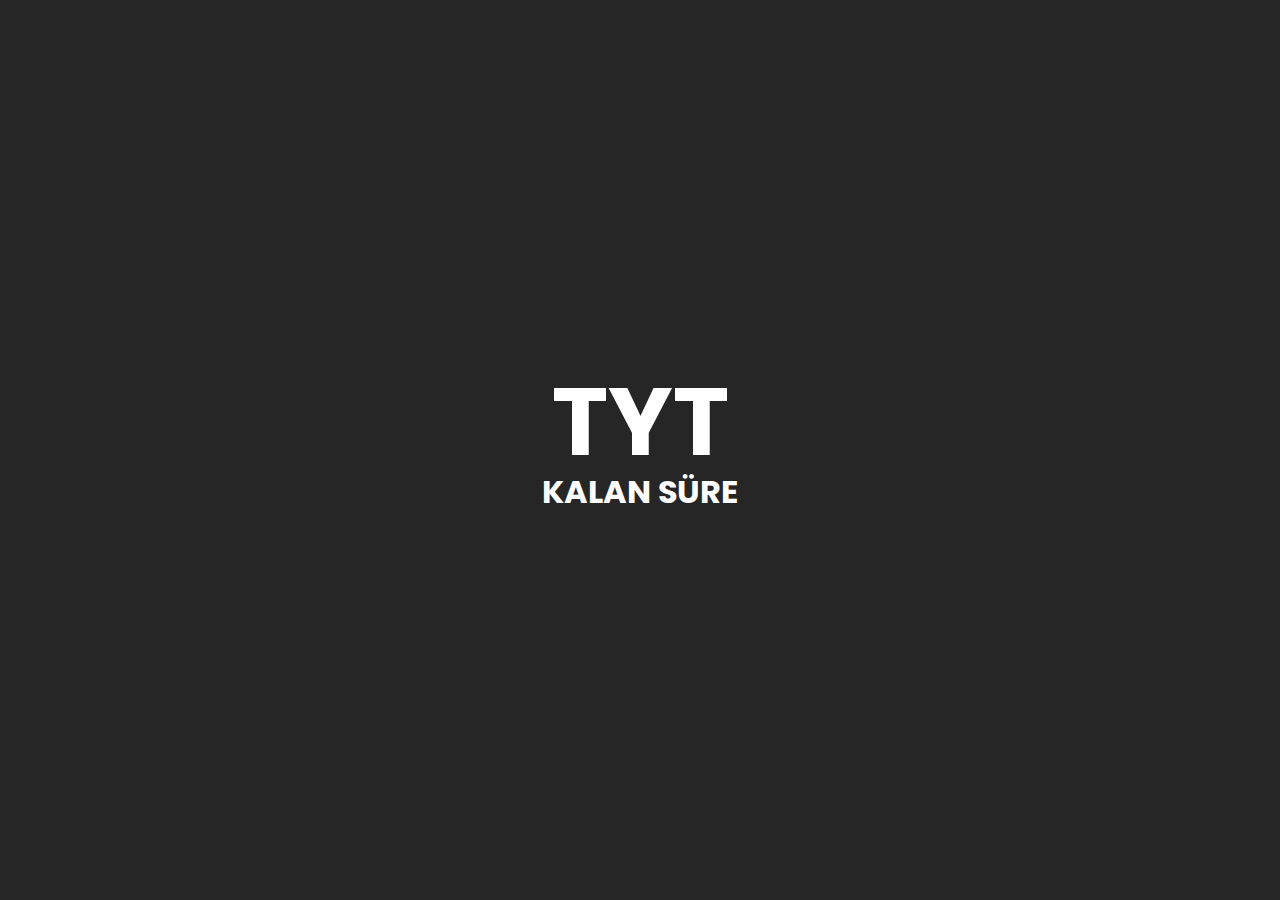
<file: kalan/index.html>
<!DOCTYPE html>
<html lang="en">
<head>
  <link rel="preconnect" href="https://fonts.gstatic.com">
<link href="https://fonts.googleapis.com/css2?family=Poppins:wght@200&display=swap" rel="stylesheet">
  <link rel="stylesheet" href="style.css">
  <meta charset="UTF-8">
  <meta http-equiv="X-UA-Compatible" content="IE=edge">
  <meta name="viewport" content="width=device-width, initial-scale=1.0">
  <title>Document</title>
</head>
<body>
    <div class="center">
       <h3><span>TYT</span> <br>Kalan Süre</h3>
       <div id="clock"></div>
    </div>



    <script src="https://code.jquery.com/jquery-3.3.1.js" integrity="sha256-2Kok7MbOyxpgUVvAk/HJ2jigOSYS2auK4Pfzbm7uH60=" crossorigin="anonymous"></script>
    <script src="countdown.js"></script>
    <script type="text/javascript">
    $('#clock').countdown('2021/7/27',function(event){
      var $this = $(this).html(event.strftime(''
      +'<div><span>%m</span><span>Ay </span></div>'
      +'<div><span>%w</span><span>Hafta </span></div>'
      +'<div><span>%d</span><span>Gün </span></div>'
      +'<div><span>%H</span><span>Saat </span></div>'
      +'<div><span>%M</span><span>Dakika </span></div>'
      +'<div><span>%S</span><span>Saniye </span></div>'
      ))
    })
    </script>
  </body>
</html>
</file>
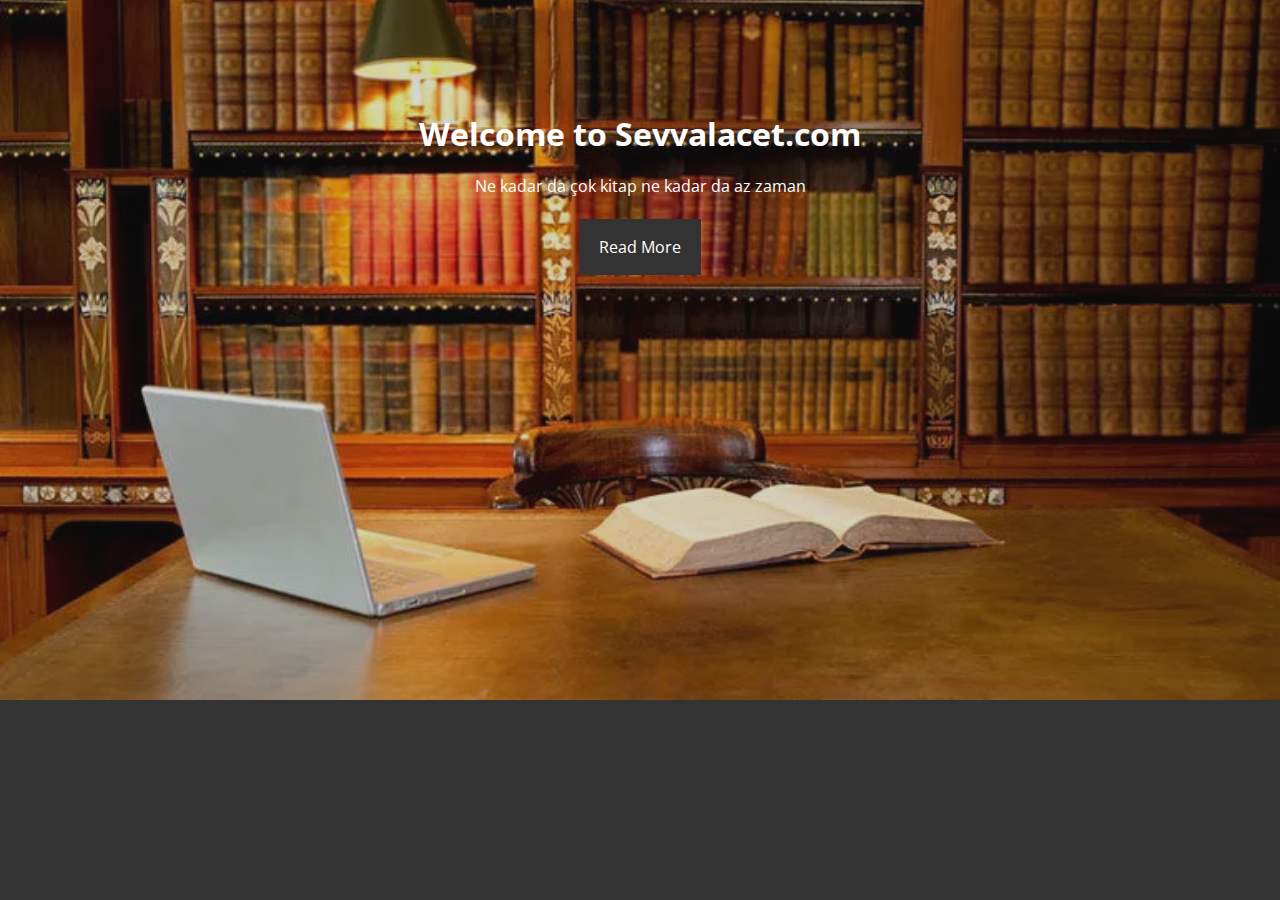
<file: responsive/index.html>
<!DOCTYPE html>
<html lang="en">
<head>
  <link rel="preconnect" href="https://fonts.gstatic.com">
<link href="https://fonts.googleapis.com/css2?family=Open+Sans:wght@300&display=swap" rel="stylesheet">
  <meta charset="UTF-8">
  <meta http-equiv="X-UA-Compatible" content="IE=edge">
  <meta name="viewport" content="width=device-width, initial-scale=1.0">
  <title>Blog Tasarımı</title>
  <link rel="stylesheet" href="style.css">
</head>
<body>
    <header>
      <div class="bg-image">   </div>
        <div class="content">
          <h1>Welcome to Sevvalacet.com</h1>
           <p>Ne kadar da çok kitap ne kadar da az zaman</p>
           <a href="#" class="btn">Read More</a>
      </div>
    </header>
    <main>
      <section id="section-a">
        <div class="content">
          <h2>

          </h2>
        </div>
      </section>
    </main>
</body>
</html>
</file>
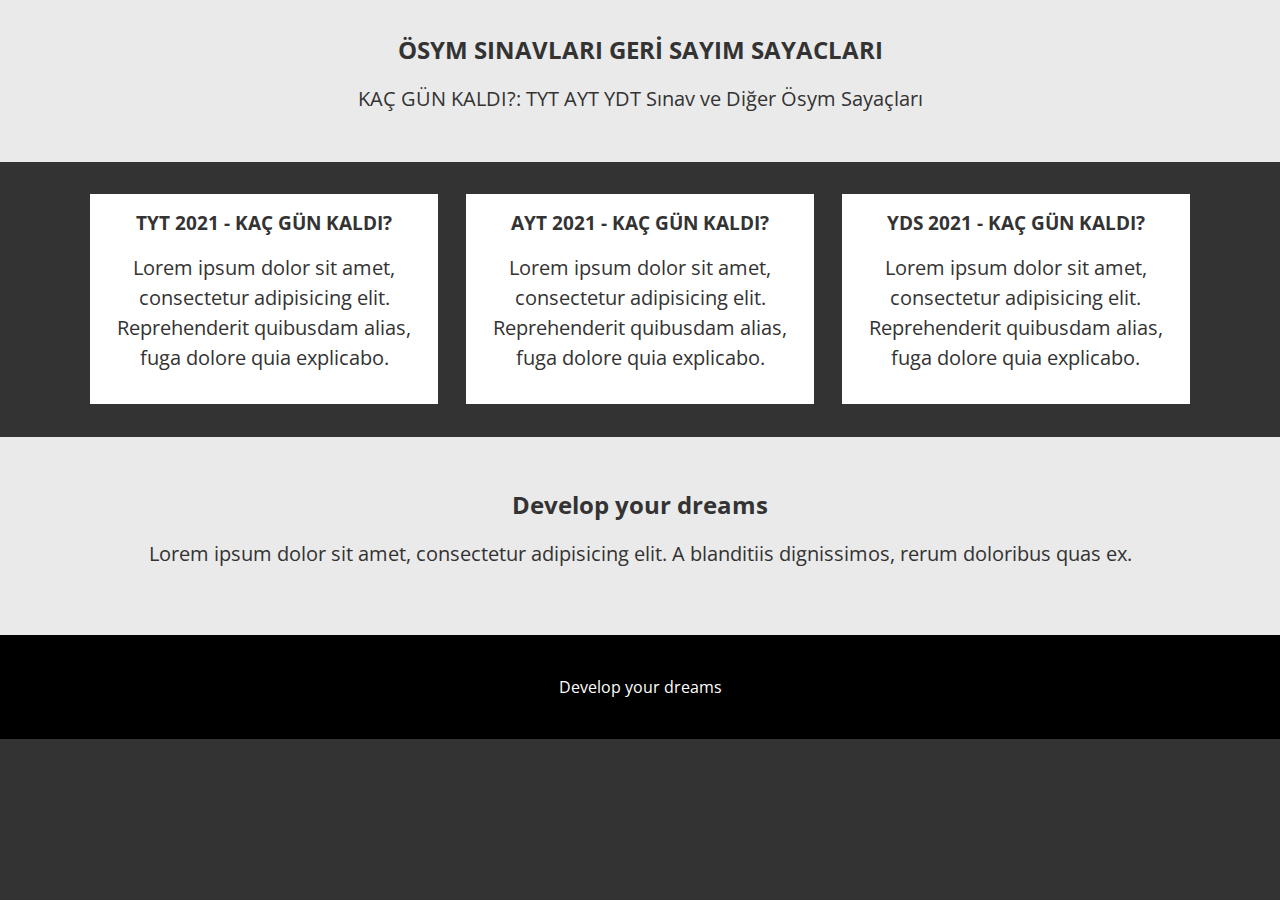
<file: yanyanagetirme/index.html>
<!DOCTYPE html>
<html lang="en">

<head>
  <meta charset="UTF-8">
  <title>Responsive Web</title>
  <link href="https://fonts.googleapis.com/css?family=Open+Sans" rel="stylesheet">
  <link rel="stylesheet" href="style.css">
</head>

<body>
  <main>
    <section id="section-a">
      <div class="content">
        <h2>
         ÖSYM SINAVLARI GERİ SAYIM SAYACLARI
        </h2>
        <p>
          KAÇ GÜN KALDI?: TYT AYT YDT Sınav ve Diğer Ösym Sayaçları
        </p>
      </div>
    </section>

    <section id="section-b">
      <ul>
        <li>
          <div class="col">
            <div class="col-content">
              <h3 class="col-title">
                TYT 2021 - KAÇ GÜN KALDI?
              </h3>
              <p>
                Lorem ipsum dolor sit amet, consectetur adipisicing elit. Reprehenderit quibusdam alias, fuga dolore
                quia explicabo.
              </p>
            </div>
          </div>
        </li>

        <li>
          <div class="col">
            <div class="col-content">
              <h3 class="col-title">
                AYT 2021 - KAÇ GÜN KALDI?
              </h3>
              <p>
                Lorem ipsum dolor sit amet, consectetur adipisicing elit. Reprehenderit quibusdam alias, fuga dolore
                quia explicabo.
              </p>
            </div>
          </div>
        </li>

        <li>
          <div class="col">
            <div class="col-content">
              <h3 class="col-title">
                YDS 2021 - KAÇ GÜN KALDI?
              </h3>
              <p>
                Lorem ipsum dolor sit amet, consectetur adipisicing elit. Reprehenderit quibusdam alias, fuga dolore
                quia explicabo.
              </p>
            </div>
          </div>
        </li>
      </ul>
    </section>

    <section id="section-c">
      <div class="content">
        <h2>Develop your dreams</h2>
        <p>
          Lorem ipsum dolor sit amet, consectetur adipisicing elit. A blanditiis dignissimos, rerum doloribus quas ex.
        </p>
      </div>
    </section>
  </main>

  <footer>
    <div>Develop your dreams</div>
  </footer>

</body>

</html>
</file>
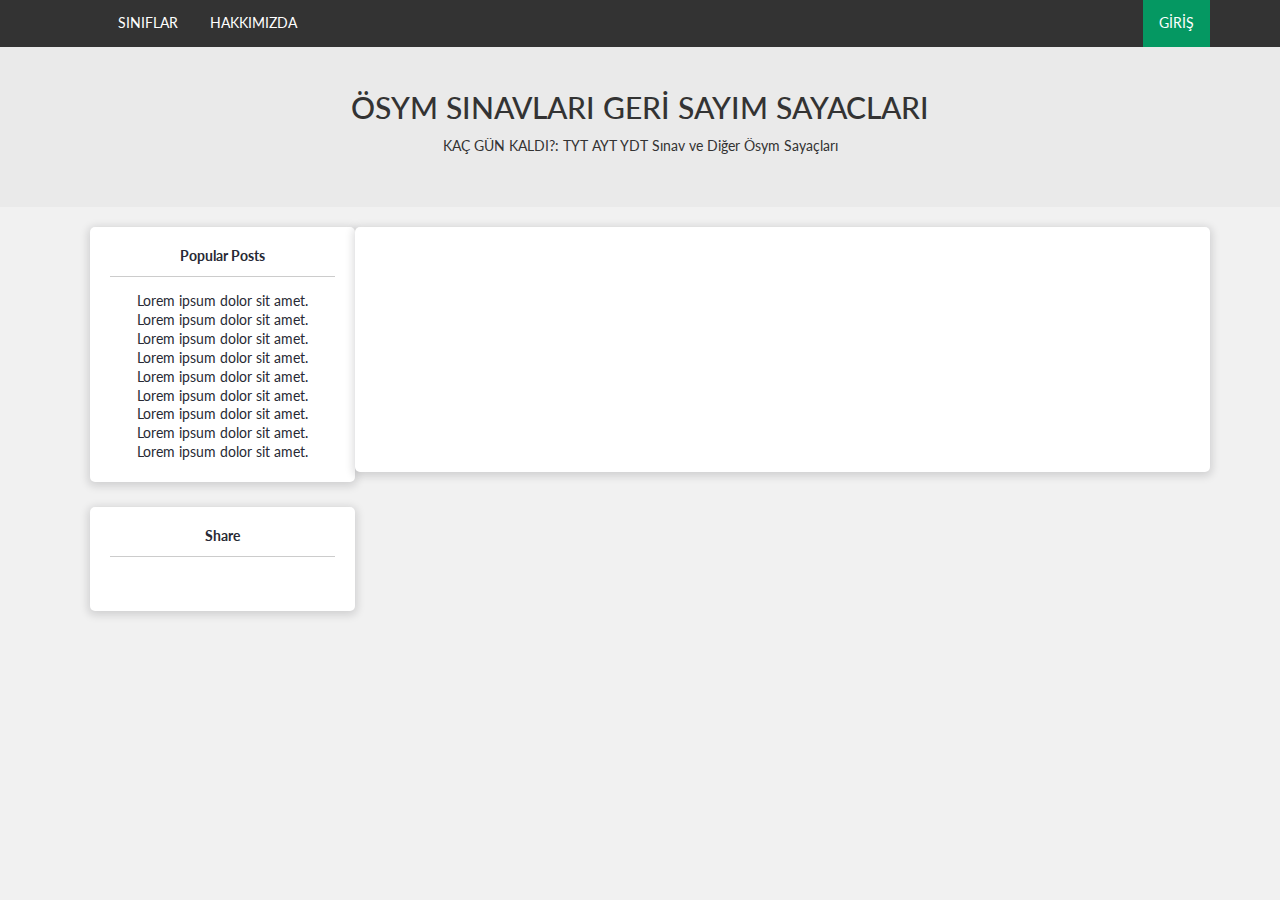
<file: ilkpart.html/odev/ilkpart.html>
<!DOCTYPE html>
<html lang="en">

<head>
	<meta charset="UTF-8">
	<title>Blog</title>
	<link href="https://fonts.googleapis.com/css?family=Lato" rel="stylesheet">
	<link rel="stylesheet" href="https://use.fontawesome.com/releases/v5.0.13/css/all.css" integrity="sha384-DNOHZ68U8hZfKXOrtjWvjxusGo9WQnrNx2sqG0tfsghAvtVlRW3tvkXWZh58N9jp" crossorigin="anonymous">
	<link rel="stylesheet" href="style.css">

</head>

<body>

	<div id="nav">
		<div class="container">

			<ul>
				<li><a href=""><i class="fas fa-home"
				></i></a></li>
				<li><a href="" >SINIFLAR</a></li>
				<li><a href="">HAKKIMIZDA</a></li>
				<li style="float: right;"><a href="" class="active">GİRİŞ</a></li>
			</ul>
		</div>
	</div>
	<section id="section-a">
		<div class="content">
			<h2>
			 ÖSYM SINAVLARI GERİ SAYIM SAYACLARI
			</h2>
			<p>
				KAÇ GÜN KALDI?: TYT AYT YDT Sınav ve Diğer Ösym Sayaçları
			</p>
		</div>
	</section>
	<div class="container mt20">
		<div id="blog-post-container">
			<div class="blog-post box">
				<div class="blog-post-body p20">


					<p class="blog-text">
            <div id="blog-post-container">
              <div class="blog-post">
              </div>
              <div class="blog-post">
              </div>
          </div>
					</p>
				</div>
			</div>
		</div>

		<div id="other-posts">
			<div id="inner-other-posts" class="box p20">

				<h4 class="header">Popular Posts</h4>

				<ul>
					<li>
						<i class="fas fa-angle-double-right"></i> Lorem ipsum dolor sit amet.
					</li>
					<li>
						<i class="fas fa-angle-double-right"></i> Lorem ipsum dolor sit amet.
					</li>
					<li>
						<i class="fas fa-angle-double-right"></i> Lorem ipsum dolor sit amet.
					</li>
					<li>
						<i class="fas fa-angle-double-right"></i> Lorem ipsum dolor sit amet.
					</li>
					<li>
						<i class="fas fa-angle-double-right"></i> Lorem ipsum dolor sit amet.
					</li>
          <li>
						<i class="fas fa-angle-double-right"></i> Lorem ipsum dolor sit amet.
					</li>
					<li>
						<i class="fas fa-angle-double-right"></i> Lorem ipsum dolor sit amet.
					</li>
					<li>
						<i class="fas fa-angle-double-right"></i> Lorem ipsum dolor sit amet.
					</li>
					<li>
						<i class="fas fa-angle-double-right"></i> Lorem ipsum dolor sit amet.
					</li>
				</ul>

			</div>

			<div id="share" class="box p20">

				<h4 class="header">Share</h4>

				<a href="#">
					<i class="fab fa-facebook fa-2x"></i>
				</a>
				<a href="#">
					<i class="fab fa-twitter-square fa-2x"></i>
				</a>
				<a href="#">
					<i class="fab fa-youtube-square fa-2x"></i>
				</a>
				<a href="#">
					<i class="fab fa-instagram fa-2x"></i>
				</a>


			</div>
		</div>

		<div style="clear: both;"></div>
	</div>



</body>
</html>
</file>
<file: kalan/style.css>
body{
  margin: 0;
  padding: 0;
  font-family: 'Poppins',sans-serif;
  background: #262626;
}
.center{
  position: absolute;
  top: 50%;
  width: 100%;
  transform: translateY(-50%);
  text-align: center;
}
h3{
  text-align: center;
  text-transform: uppercase;
  font-size: 2em;
  color: #fff;
}
h3 span {
  font-size:3em;
  line-height: 0.8em;
}
#clock{
  display: flex;
  width: 570px;
  margin: 0 auto;

}
#clock div{
  position: relative;
  width: 100px;
  padding: 20px;
  margin:0 5px;
  background: #262626;
  color: #fff;
  border: 2px solid #000;
}
#clock div:last-child{

  background: #e91e63;
}
#clock div:before{
   content:'';
   position: absolute;
   top: 0;
   left: 0;
   width: 100%;
   height: 50%;
   background: rgba(255, 255, 255, .2);
}
#clock div span{
  display: block;
  text-align: center;
}
#clock div span:nth-child(1){
 font-size: 36px;
}
</file>
<file: responsive/style.css>
*{
  margin: 0;
  padding: 0;
  box-sizing: border-box;
}
html{
  font-size: 10px;
}
body{
  font-family: 'Open Sans', sans-serif;
  font-size: 1.6rem;
  line-height: 1.5;
  text-align: center;
  background-color: #333;
  color: white;
}
a{
  text-decoration: none;
}
p{
  padding: 1.6rem 0;
}
header{
  height:45rem;

}
header .bg-image{
  position: absolute;
  background-image: url(img/kutuphane.webp);
 background-size: cover;
 background-position: center;
  height:70rem;
  width: 100%;
  opacity:0.8;
  z-index: -1;
}
header h1{
  padding: 11rem;
  padding-bottom: 0;
}
.btn{
display: inline-block;
background-color: #333;
color:#fff;
border:1 px solid #666;
padding: 1.6rem 2.0rem;
margin:.5rem 0;
transition: all 0.3s;
}
.btn:hover{
  background-color: #eaeaea;
  color: #333;
}
</file>
<file: yanyanagetirme/style.css>
* {
	margin: 0;
	padding: 0;
	box-sizing: border-box;
}

html {
	font-size: 6px;
}

body {
	font-family: 'Open Sans', sans-serif;
	color: #fff;
	font-size: 1.6rem;
	line-height: 1.5;
	text-align: center;
	background-color: #333;
}

a {
	text-decoration: none;
}

p {
	padding: 1.6rem 0;
	font-size: 2rem;
}

img {
	width: 100%;
	height: auto;
}

.clearfix::after {
	content: "";
	display: block;
	clear: both;
}

/*section-a*/

#section-a {
	background-color: #eaeaea;
	color: #333;
	padding: 3.2rem 0;
}



/*section-b*/

#section-b {
	padding: 2rem;
}

#section-b ul {
	list-style: none;
}

#section-b li {
	background: #fff;
	color: #333;
	margin-bottom: 1.5rem;
}

.col-content {
	padding: 1.5rem;
}

/*section c*/

#section-c {
	background-color: #eaeaea;
	color: #333;
	padding: 5rem;
}

/*footer*/

footer {
	padding: 4rem;
	background: #000;
}

footer a {
	color: #2690d4;
}

@media screen and (min-width:800px) {

	html {
		font-size: 8px;
	}


}


@media screen and (min-width:1200px) {

	#section-b li {
		width: 28%;
		margin: 1%;
		display: inline-block;
	}


	.box {
		width: 50%;
		float: left;
	}

	html {
		font-size: 10px;
	}

}
</file>
<file: ilkpart.html/odev/style.css>
* {
	margin: 0;
	padding: 0;
	box-sizing: border-box;
}

body {
	font-family: 'Lato', sans-serif;
	font-size: 14px;
	color: rgb(40, 42, 53);
	line-height: 135%;
	background: #f1f1f1;
	text-align: center;
}
.blog-text{
	width: 200px;
  height: 200px;
  display: inline-block;
}


h2 {
	font-size: 30px;
	margin-bottom: 20px;
	font-weight: 500;
}

.container {
	width: 1140px;
	margin: 0 auto;
}

#blog-post-container {
	width: 75%;
	float: right;
}
#other-posts {
	width: 25%;
	float: right;
	padding-left: 20px;
}
.p20{
	padding: 20px;
}

.mt20 {
	margin-top: 20px;
}

.box {
	background: white;
	margin-bottom: 25px;
	border-radius: 5px;
	box-shadow: 0 2px 8px 2px rgba(20,23,28,.15);

}

.blog-post {
	position: relative;
}
.tags li {
	list-style: none;
	display: inline;
	margin-right: 5px;
}

.tags li a {
	text-decoration: none;
}

#share a{
	color:gray;
	text-decoration: none;
	margin-right: 12px;
	opacity: 0.9;
}

#share a:hover{
	opacity: 0.6;
}

li{
	list-style: none;
}

.tags ul{
	list-style-type: none;
}

.tags ul li{
	margin-bottom: 10px;
}

.header{
	margin-bottom: 15px;
	padding-bottom: 10px;
	border-bottom: 1px solid rgb(0,0,0,0.2);
}

.tag{
	padding-left: 8px;
	padding-right: 8px;
	text-align: center;
	border-radius: 3px;
}

.btn{
	display: inline-block;
	font-size: 10px;
	padding: 5px 10px;
	margin-top: 10px;
	border-radius: 4px;
	color: #fff;
	background-color: #059862;
	text-transform: uppercase;
	cursor: pointer;
	border: 1px solid transparent;
	transition: background-color 0.3s linear;
}

.btn:hover{
	background-color: #363636;
	border-color: #363636;
}


#nav{
	background-color: #333;
}

#nav ul {
	list-style-type: none;
	overflow: hidden;
}


#nav li {
	float: left;
}

#nav li a {
	display: inline-block;
	color: white;
	text-align: center;
	padding: 14px 16px;
	text-decoration: none;
	transition: background-color 0.3s linear;

}

#nav li a:hover {
	background-color: #111;
}

.active {
	background-color: #059862;
}

#section-a {
	background-color: #eaeaea;
	color: #333;
	padding: 3.2rem 0;
}
/*section-b*/

#section-b {
	padding: 2rem;
}

#section-b ul {
	list-style: none;
}

#section-b li {
	background: #fff;
	color: #333;
	margin-bottom: 1.5rem;
}

.col-content {
	padding: 1.5rem;
}
</file>
